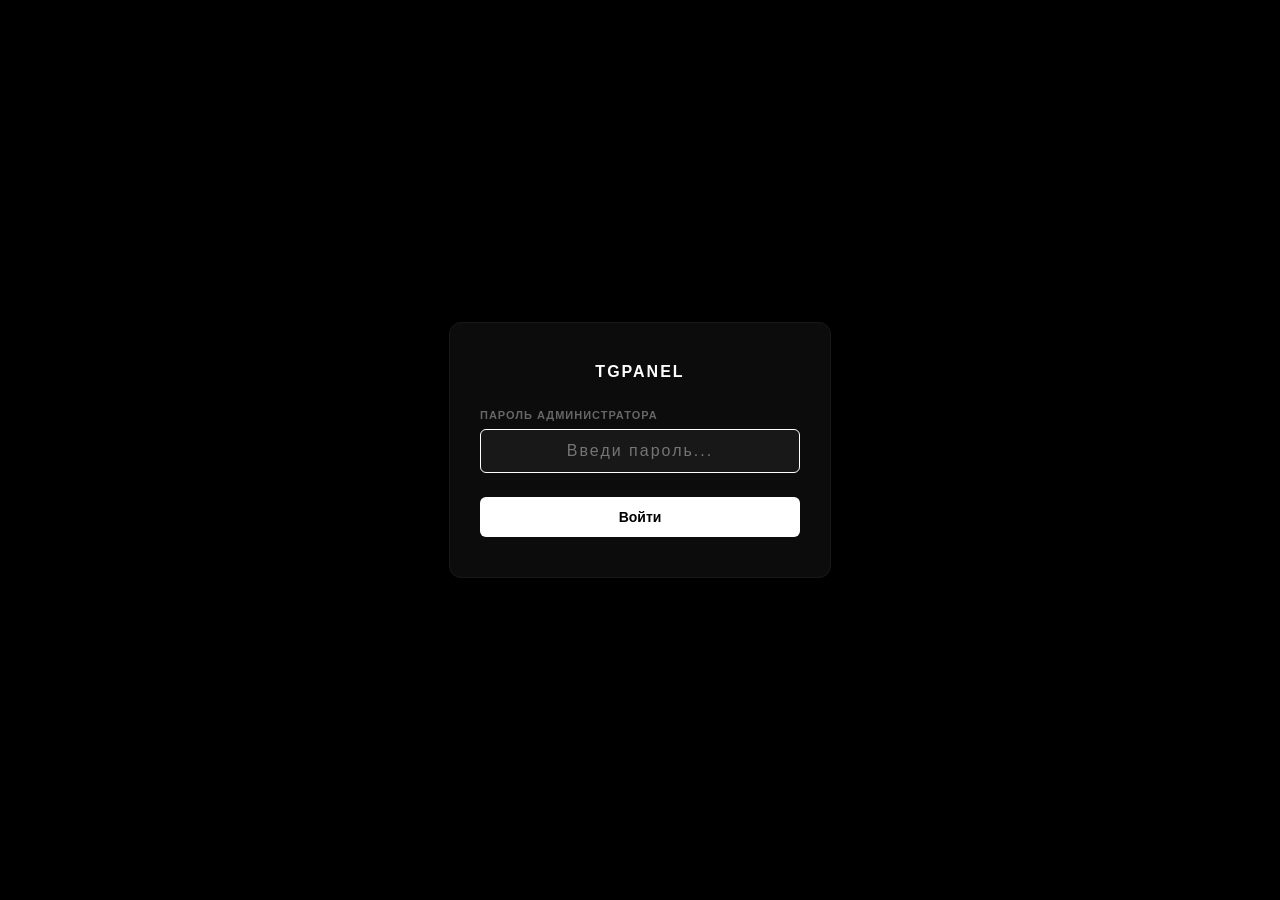
<file: frontend/login.html>
<!DOCTYPE html>
<html lang="ru">
<head>
  <meta charset="UTF-8">
  <meta name="viewport" content="width=device-width, initial-scale=1.0">
  <title>TGPanel — Вход</title>
  <style>
    body {
      background: #000000;
      color: #ffffff;
      font-family: -apple-system, BlinkMacSystemFont, "Segoe UI", Roboto, sans-serif;
      display: flex;
      align-items: center;
      justify-content: center;
      min-height: 100vh;
      margin: 0;
    }
    .login-card {
      background: #0c0c0c;
      border: 1px solid #181818;
      border-radius: 12px;
      padding: 40px 30px;
      width: 320px;
      text-align: center;
      box-shadow: 0 8px 32px rgba(0,0,0,0.6);
    }
    .title {
      font-size: 16px;
      font-weight: 700;
      text-transform: uppercase;
      letter-spacing: 2px;
      margin-bottom: 28px;
    }
    .input-group {
      margin-bottom: 24px;
      text-align: left;
    }
    label {
      display: block;
      font-size: 11px;
      text-transform: uppercase;
      letter-spacing: 1px;
      color: #666666;
      margin-bottom: 8px;
      font-weight: 600;
    }
    input {
      width: 100%;
      background: #181818;
      border: 1px solid #222222;
      border-radius: 6px;
      padding: 12px;
      box-sizing: border-box;
      color: #ffffff;
      font-size: 16px;
      text-align: center;
      letter-spacing: 2px;
      transition: border-color 0.15s, box-shadow 0.15s;
    }
    input:focus {
      outline: none;
      border-color: #ffffff;
    }
    button {
      width: 100%;
      background: #ffffff;
      color: #000000;
      border: none;
      border-radius: 6px;
      padding: 12px;
      font-weight: 600;
      cursor: pointer;
      font-size: 14px;
      transition: opacity 0.15s;
    }
    button:hover {
      opacity: 0.9;
    }
    .error-msg {
      color: #ff3333;
      font-size: 13px;
      margin-top: 14px;
      display: none;
      text-align: center;
    }
  </style>
</head>
<body>
  <div class="login-card">
    <div class="title">TGPanel</div>
    <form id="login-form">
      <div class="input-group">
        <label>Пароль администратора</label>
        <input type="password" id="password-field" placeholder="Введи пароль..." required autofocus>
      </div>
      <button type="submit" id="submit-btn">Войти</button>
      <div class="error-msg" id="error-box">Неверный пароль!</div>
    </form>
  </div>
  <script>
    document.getElementById('login-form').onsubmit = async (e) => {
      e.preventDefault();
      const password = document.getElementById('password-field').value;
      const btn = document.getElementById('submit-btn');
      const err = document.getElementById('error-box');
      
      btn.disabled = true;
      btn.innerText = 'Вход...';
      err.style.display = 'none';
      
      try {
        const res = await fetch('/api/login', {
          method: 'POST',
          headers: { 'Content-Type': 'application/json' },
          body: JSON.stringify({ password })
        });
        
        if (res.ok) {
          location.reload();
        } else {
          throw new Error();
        }
      } catch {
        btn.disabled = false;
        btn.innerText = 'Войти';
        err.style.display = 'block';
        const field = document.getElementById('password-field');
        field.value = '';
        field.focus();
        field.style.borderColor = '#ff3333';
        setTimeout(() => {
          field.style.borderColor = '#222222';
        }, 2000);
      }
    };
  </script>
</body>
</html>
</file>
